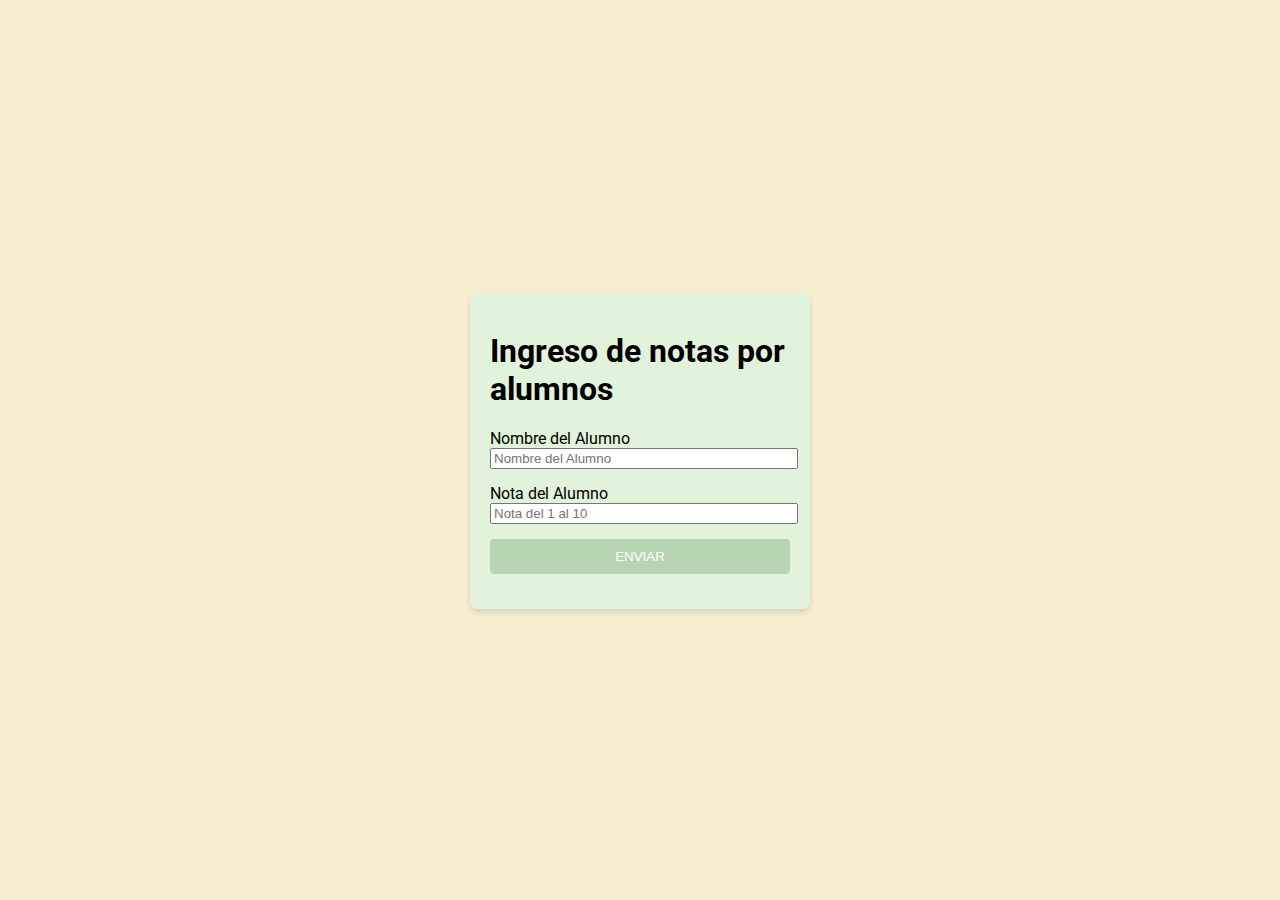
<file: notasAlumnos/index.html>
<!DOCTYPE html>
<html lang="es">
<head>
    <meta charset="UTF-8">
    <meta name="viewport" content="width=device-width, initial-scale=1.0">
    <link rel="stylesheet" href="style.css">
    <title>Carga de alumnos</title>
</head>
<body>
    
    <form action="./formAlumnos.php" method="get">
        <h1>Ingreso de notas por alumnos</h1>
        <label for="nombre">Nombre del Alumno</label>
        <input type="text" name="nombre" id="nombre" placeholder="Nombre del Alumno">

        <label for="nota">Nota del Alumno</label>
        <input type="text" name="nota" id="nota" placeholder="Nota del 1 al 10">
        
        <input type="submit" value="ENVIAR">
    </form>


</body>
</html>
</file>
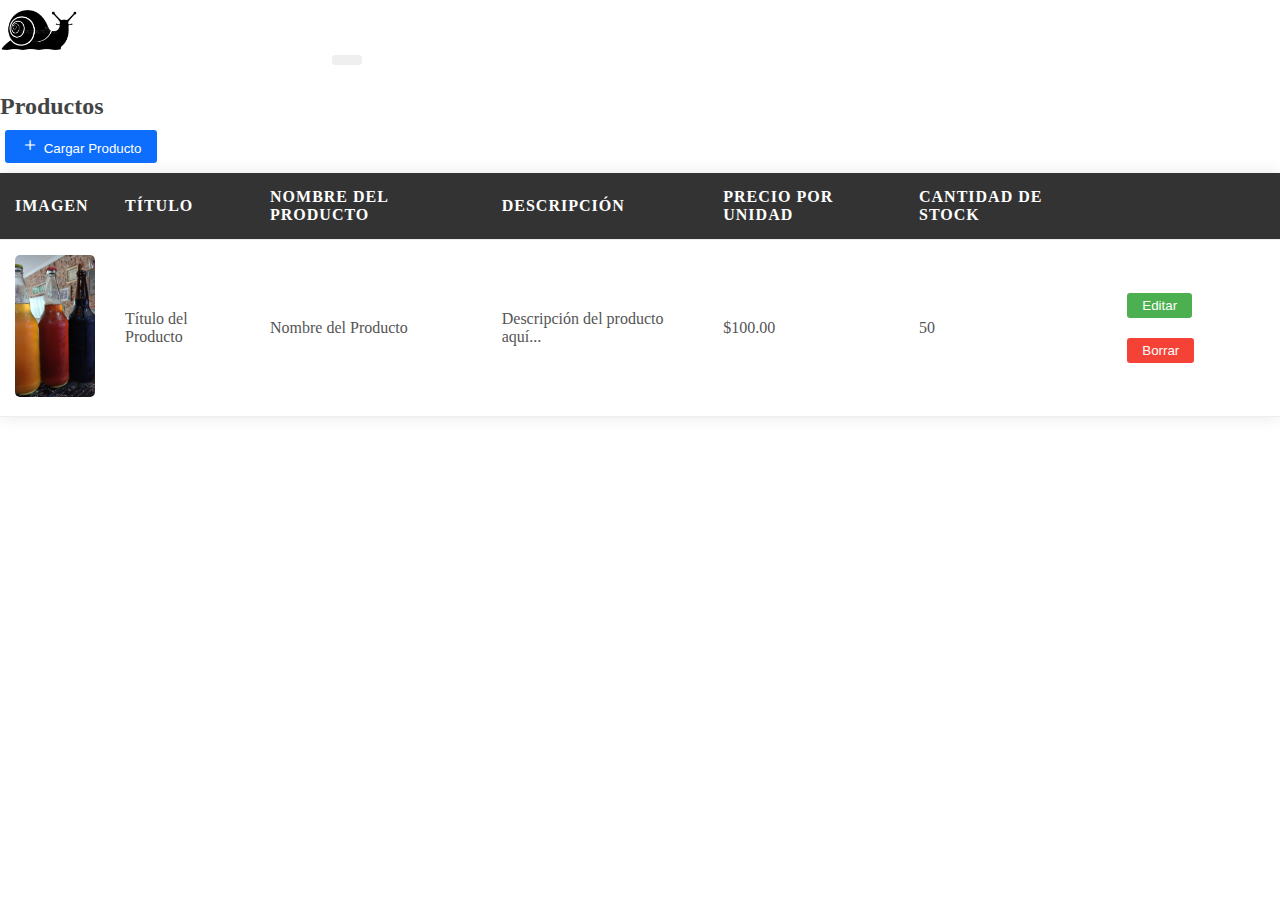
<file: cerveceria/login/crud/index.html>
<!DOCTYPE html>
<html lang="es">
    <head>
        <meta charset="UTF-8">
        <meta name="viewport" content="width=device-width, initial-scale=1.0">
        <title>Cerveceria Artesanal</title>
        <!-- Bootstrap -->
        <link href="https://cdn.jsdelivr.net/npm/bootstrap@5.3.2/dist/css/bootstrap.min.css" rel="stylesheet" integrity="sha384-T3c6CoIi6uLrA9TneNEoa7RxnatzjcDSCmG1MXxSR1GAsXEV/Dwwykc2MPK8M2HN" crossorigin="anonymous">
        <link rel="stylesheet" href="https://cdn.jsdelivr.net/npm/bootstrap-icons@1.11.1/font/bootstrap-icons.css">
        <!-- Fin Bootstrap -->
        <link rel="stylesheet" href="https://stackpath.bootstrapcdn.com/font-awesome/4.7.0/css/font-awesome.min.css">
        <link rel="stylesheet" href="style.css">
        <link rel="shortcut icon" href="./img/logo.png" type="image/x-icon">
    </head>
<body>
   
          <nav class="navbar navbar-expand-lg bg-body-tertiary">
            <div class="container-fluid">
                <a class="navbar-brand" href="#">
                    <img src="./img/logo.png" alt="Logo"  height="50" class="d-inline-block align-text-center">
                    Caracol Negro | Cerveceria Artesanal
                  </a>
              <button class="navbar-toggler" type="button" data-bs-toggle="collapse" data-bs-target="#navbarNavAltMarkup" aria-controls="navbarNavAltMarkup" aria-expanded="false" aria-label="Toggle navigation">
                <span class="navbar-toggler-icon"></span>
              </button>
              <div class="collapse navbar-collapse" id="navbarNavAltMarkup">
                <div class="navbar-nav">
                  <a class="nav-link active" aria-current="page" href="#">Home</a>
                  <a class="nav-link" href="./cargar.html">Cargar</a>
                </div>
              </div>
            </div>
          </nav>
    </header>

    <section class="tabla">
      <h2>Productos</h2>
      <div class="cargar-producto">
        <button class="btn-store"><a href="./cargar.html">
          <i class="bi bi-plus" style="font-size: 20px;"></i> Cargar Producto</a>
        </button>
      </div>
      <table>
          <thead>
              <tr>
                  <th>Imagen</th>
                  <th>Título</th>
                  <th>Nombre del Producto</th>
                  <th>Descripción</th>
                  <th>Precio por Unidad</th>
                  <th>Cantidad de Stock</th>
                  <th></th>
              </tr>
          </thead>
          <tbody>
              <!-- Ejemplo de una fila de producto -->
              <tr>
                  <td><img src="./img/imagen.jpg" alt="producto" width="100"></td>
                  <td>Título del Producto</td>
                  <td>Nombre del Producto</td>
                  <td>Descripción del producto aquí...</td>
                  <td>$100.00</td>
                  <td>50</td>
                  <td>
                    <button class="btn-edit"><a href="./editar.html">Editar</a></button>
                    <button class="btn-delete">Borrar</button>
                  </td>
              </tr>
              
          </tbody>
      </table>

    </section>


    <script src="https://cdn.jsdelivr.net/npm/bootstrap@5.3.2/dist/js/bootstrap.bundle.min.js" integrity="sha384-C6RzsynM9kWDrMNeT87bh95OGNyZPhcTNXj1NW7RuBCsyN/o0jlpcV8Qyq46cDfL" crossorigin="anonymous"></script>

</body>
</html>
</file>
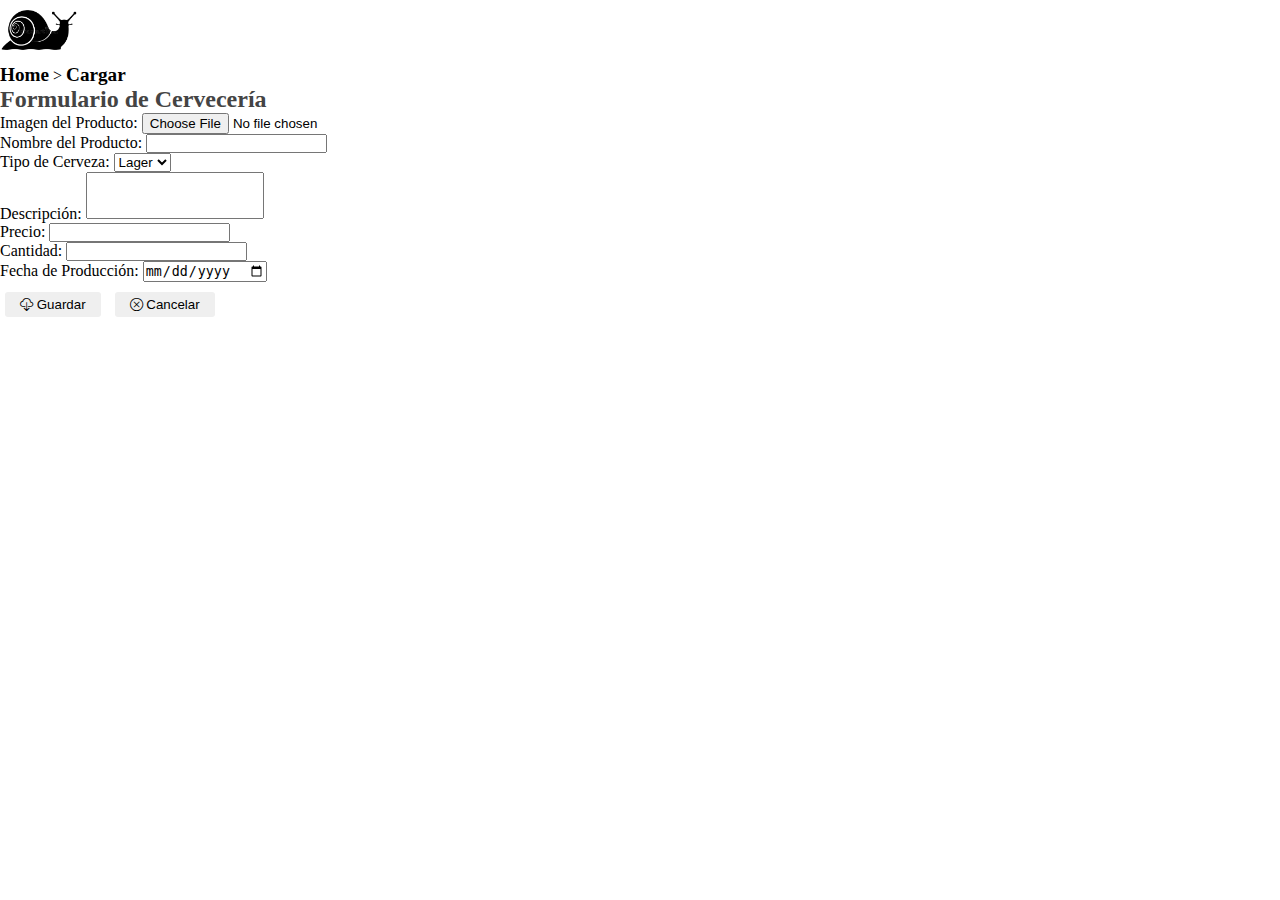
<file: cerveceria/login/crud/cargar.html>
<!DOCTYPE html>
<html lang="es">
<head>
    <meta charset="UTF-8">
    <meta name="viewport" content="width=device-width, initial-scale=1.0">
    <title>Cerveceria Artesanal</title>
    <!-- Bootstrap -->
    <link href="https://cdn.jsdelivr.net/npm/bootstrap@5.3.2/dist/css/bootstrap.min.css" rel="stylesheet" integrity="sha384-T3c6CoIi6uLrA9TneNEoa7RxnatzjcDSCmG1MXxSR1GAsXEV/Dwwykc2MPK8M2HN" crossorigin="anonymous">
    <link rel="stylesheet" href="https://cdn.jsdelivr.net/npm/bootstrap-icons@1.11.1/font/bootstrap-icons.css">
    <!-- Fin Bootstrap -->
    <link rel="stylesheet" href="style.css">
    <link rel="shortcut icon" href="./img/logo.png" type="image/x-icon">
</head>
<body>
    <header class="header">
        <nav class="navbar bg-body-tertiary">
            <div class="container-fluid">
              <a class="navbar-brand" href="#">
                <img src="./img/logo.png" alt="Logo"  height="50" class="d-inline-block align-text-center">
                Caracol Negro | Cerveceria Artesanal
              </a>
            </div>
            <p class="links-pag ms-3 text-start"> 
                <a  href="./index.html">Home</a> > <a href="editar.html">Cargar</a>
            </p>
          </nav>
    </header>
    
    <div class="container mt-5">
        <h2 class="mb-4">Formulario de Cervecería</h2>
        <form action="./producto.php" method="post">

            <div class="form-group">
                <label for="imagenProducto">Imagen del Producto:</label>
                <input type="file" class="form-control" id="imagenProducto" name="imagenProducto" accept="image/*" required>
            </div>
            
            <div class="form-group">
                <label for="nombre">Nombre del Producto:</label>
                <input type="text" class="form-control" id="nombre" name="nombre" required>
            </div>

            <div class="form-group">
                <label for="tipo">Tipo de Cerveza:</label>
                <select class="form-control" id="tipo" name="tipo">
                    <option value="lager">Lager</option>
                    <option value="ale">Ale</option>
                    <option value="stout">Stout</option>
                    <option value="ipa">IPA</option>
                </select>
            </div>

            <div class="form-group">
                <label for="descripcion">Descripción:</label>
                <textarea class="form-control" id="descripcion" name="descripcion" rows="3" required></textarea>
            </div>

            <div class="form-group">
                <label for="precio">Precio:</label>
                <input type="number" class="form-control" id="precio" name="precio" step="0.01" min="1" required>
            </div>

            <div class="form-group">
                <label for="stock">Cantidad:</label>
                <input type="number" class="form-control" id="stock" name="stock" step="1" min="1" required>
            </div>


            <div class="form-group">
                <label for="fechaProduccion">Fecha de Producción:</label>
                <input type="date" class="form-control" id="fechaProduccion" name="fechaProduccion" required>
            </div>

            <div class="mt-2">
                <button type="submit" class="btn btn-primary"><i class="bi bi-cloud-download"></i> Guardar</button>
                <button type="submit" class="btn btn-danger"><i class="bi bi-x-circle"></i> Cancelar</button>
            </div>
                
        </form>


    <script src="https://cdn.jsdelivr.net/npm/bootstrap@5.3.2/dist/js/bootstrap.bundle.min.js" integrity="sha384-C6RzsynM9kWDrMNeT87bh95OGNyZPhcTNXj1NW7RuBCsyN/o0jlpcV8Qyq46cDfL" crossorigin="anonymous"></script>
</body>
</html>
</file>
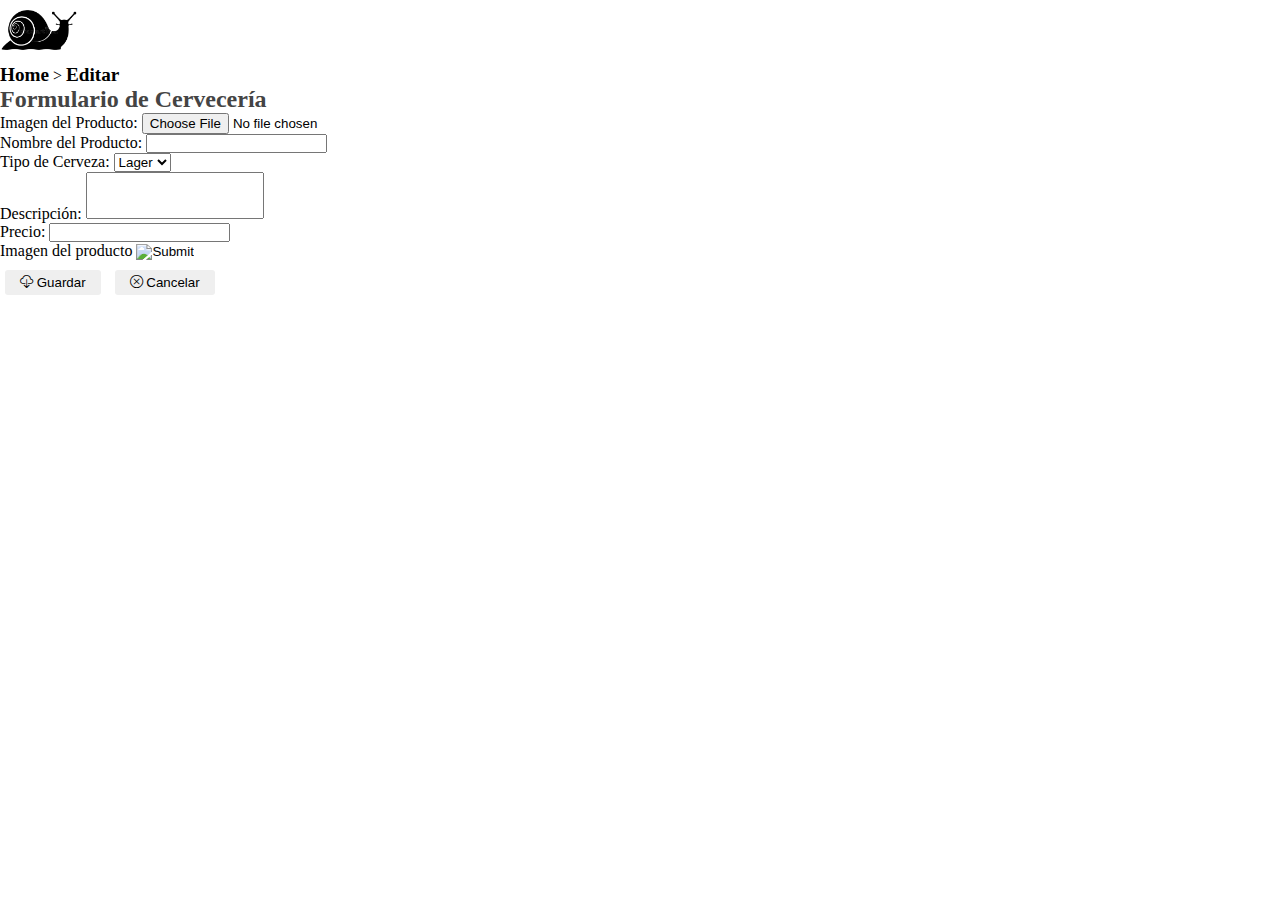
<file: cerveceria/login/crud/editar.html>
<!DOCTYPE html>
<html lang="es">
<head>
    <meta charset="UTF-8">
    <meta name="viewport" content="width=device-width, initial-scale=1.0">
    <title>Cerveceria Artesanal</title>
    <!-- Bootstrap -->
    <link href="https://cdn.jsdelivr.net/npm/bootstrap@5.3.2/dist/css/bootstrap.min.css" rel="stylesheet" integrity="sha384-T3c6CoIi6uLrA9TneNEoa7RxnatzjcDSCmG1MXxSR1GAsXEV/Dwwykc2MPK8M2HN" crossorigin="anonymous">
    <link rel="stylesheet" href="https://cdn.jsdelivr.net/npm/bootstrap-icons@1.11.1/font/bootstrap-icons.css">
    <!-- Fin Bootstrap -->
    <link rel="stylesheet" href="style.css">
    <link rel="shortcut icon" href="./img/logo.png" type="image/x-icon">
</head>
<body>
    <header class="header">
        <nav class="navbar bg-body-tertiary">
            <div class="container-fluid">
              <a class="navbar-brand" href="#">
                <img src="./img/logo.png" alt="Logo"  height="50" class="d-inline-block align-text-center">
                Caracol Negro | Cerveceria Artesanal
              </a>
            </div>
            <p class="links-pag ms-3 text-start"> 
                <a  href="./index.html">Home</a> > <a href="editar.html">Editar</a>
            </p>
          </nav>
    </header>
    
    <div class="container mt-5">
        <h2 class="mb-4">Formulario de Cervecería</h2>
        <form action="./producto.php" method="post">

            <div class="form-group">
                <label for="imagenProducto">Imagen del Producto:</label>
                <input type="file" class="form-control" id="imagenProducto" name="imagenProducto" accept="image/*" required>
            </div>
            

            <div class="form-group">
                <label for="nombre">Nombre del Producto:</label>
                <input type="text" class="form-control" id="nombre" name="nombre" required>
            </div>

            <div class="form-group">
                <label for="tipo">Tipo de Cerveza:</label>
                <select class="form-control" id="tipo" name="tipo">
                    <option value="lager">Lager</option>
                    <option value="ale">Ale</option>
                    <option value="stout">Stout</option>
                    <option value="ipa">IPA</option>
                </select>
            </div>

            <div class="form-group">
                <label for="descripcion">Descripción:</label>
                <textarea class="form-control" id="descripcion" name="descripcion" rows="3" required></textarea>
            </div>

            <div class="form-group">
                <label for="precio">Precio:</label>
                <input type="number" class="form-control" id="precio" name="precio" step="0.01" required>
            </div>


            <div class="form-group">
                <label for="fechaProduccion">Imagen del producto</label>
                <input type="image" class="form-control" id="fechaProduccion" name="fechaProduccion" required>
            </div>

            <div class="mt-2">
                <button type="submit" class="btn btn-primary"><i class="bi bi-cloud-download"></i> Guardar</button>
                <button type="submit" class="btn btn-danger"><i class="bi bi-x-circle"></i> Cancelar</button>
            </div>
                
        </form>


    <script src="https://cdn.jsdelivr.net/npm/bootstrap@5.3.2/dist/js/bootstrap.bundle.min.js" integrity="sha384-C6RzsynM9kWDrMNeT87bh95OGNyZPhcTNXj1NW7RuBCsyN/o0jlpcV8Qyq46cDfL" crossorigin="anonymous"></script>
</body>
</html>
</file>
<file: notasAlumnos/style.css>
@import url('https://fonts.googleapis.com/css2?family=Roboto:ital,wght@0,300;0,400;1,500&display=swap');
body {
    font-family: 'Roboto', sans-serif;
    background-color: #f8ecd1;
    display: flex;
    justify-content: center;
    align-items: center;
    height: 100vh;
    margin: 0;
}

form {
    width: 300px;
    background-color: #e1f3da;
    padding: 20px;
    border-radius: 8px;
    box-shadow: 0 4px 6px rgba(0, 0, 0, 0.1);
}

label, input {
    width: 100%;
    margin-bottom: 15px;
}

input[type="submit"] {
    background-color: #b8d5b3;
    border: none;
    color: white;
    padding: 10px 15px;
    cursor: pointer;
    border-radius: 4px;
}

input[type="submit"]:hover {
    background-color: #a4c4a0;
}
</file>
<file: cerveceria/login/crud/style.css>
*{
    margin: 0;
    padding: 0;
    box-sizing: border-box;
}

.links-pag a{
    text-decoration: none;
    color: black;
    font-weight: 600;
    font-size: 1.2rem;
}
textarea{
    resize: none;
}
.links-pag a:visited{
    color: #000;
}

/* Tablas */
h2 {
    color: #444;
}

table {
    border-collapse: collapse;
    width: 100%;
    background-color: #ffffff;
    box-shadow: 0px 0px 15px rgba(0, 0, 0, 0.1);
}

th, td {
    padding: 15px;
    text-align: left;
    border-bottom: 1px solid #eee;
}

th {
    background-color: #333;
    color: white;
    text-transform: uppercase;
    letter-spacing: 1px;
}

td {
    color: #555;
}

img {
    max-width: 80px;
    height: auto;
    border-radius: 5px;
}

tr:hover {
    background-color: #f5f5f5;
}
button {
    padding: 5px 15px;
    margin: 10px 5px;
    border: none;
    border-radius: 3px;
    cursor: pointer;
    transition: background-color 0.3s ease;
    align-items: center;
    justify-content: center;
}
.btn-store{
    background-color: #0d6efd;
    color: #fff;
}
a{
    text-decoration: none;
    color: #fff;
}
a:visited{
    color: #fff;
}

.btn-edit {
    background-color: #4CAF50;
    color: white;
}

.btn-delete {
    background-color: #F44336;
    color: white;
}

.btn-edit:hover {
    background-color: #45a049;
}

.btn-delete:hover {
    background-color: #da190b;
}
</file>
